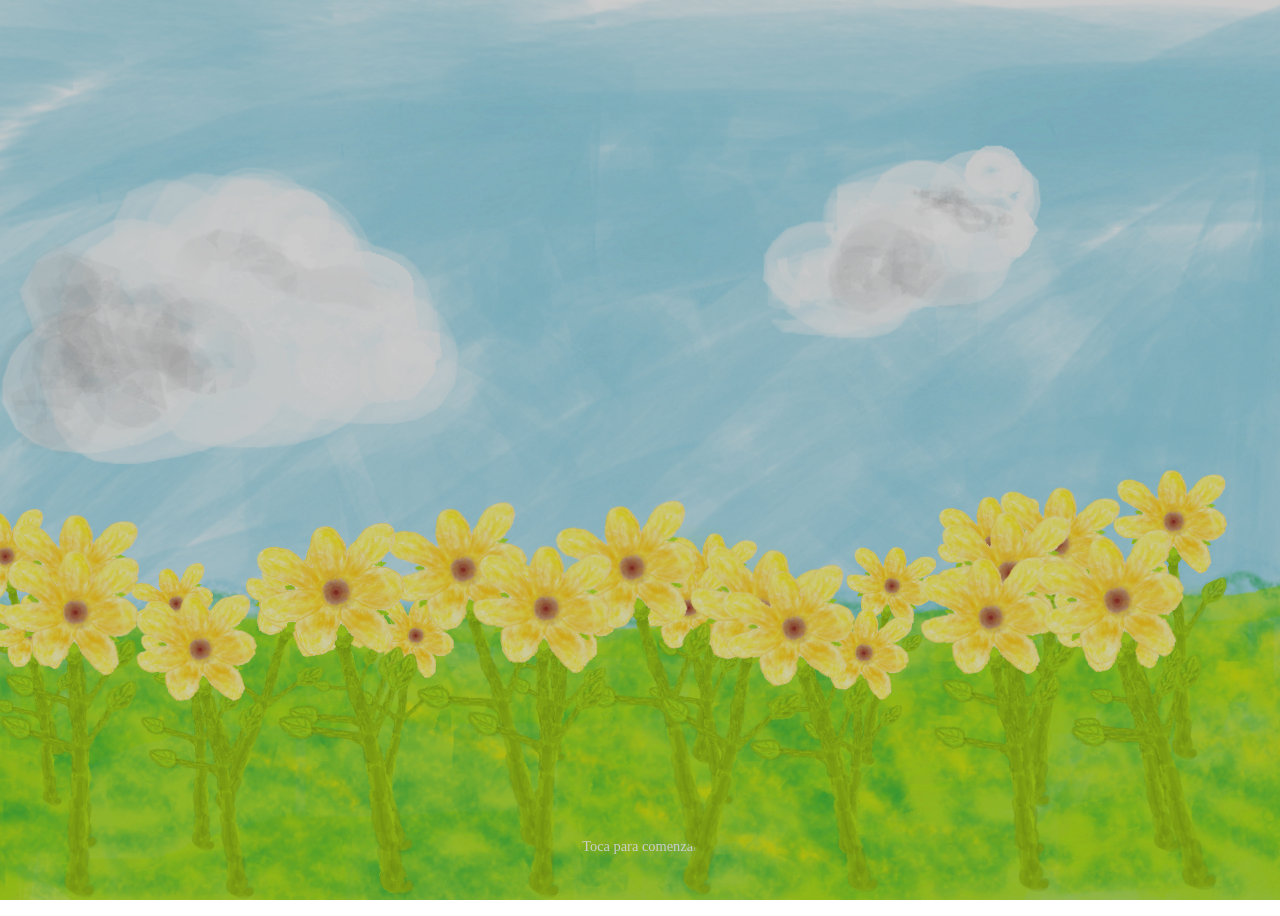
<file: index.html>
<!DOCTYPE html>
<html lang="es">
<head>
  <meta charset="UTF-8">
  <meta name="viewport" content="width=device-width, initial-scale=1.0">
  <title>Mi historia</title>
  <link rel="stylesheet" href="css/style.css">
  <script src="js/main.js" type="module"></script>
</head>
<body>
  <section id="escena-inicio" class="escena activa">
    <!-- Si el fondo crece en resolucion o se reemplaza por video, convendra definir dimensiones
         o una estrategia de carga para evitar un salto visual al abrir la escena. -->
    <img src="assets/fondoprueba.png" class="fondo" alt="" aria-hidden="true">
    
    <img src="assets/cats event/01_33.png" class="gato gato-intermedio" alt="Continuar" role="button" tabindex="0" data-transition-cat data-cat-role="intermediate">
    <img src="assets/cats event/01_38.png" class="gato gato-final" alt="" aria-hidden="true" data-cat-role="final">

    <!-- flores van aquí, día 2 -->
    <div id="campo-flores" aria-hidden="true"></div>

    <p class="aviso-inicio">Toca para comenzar</p>
  </section>

  <section id="escena-carta" class="escena">
    <div class="carta">
      <h4 class="titulo-carta">Algo</h4>
      <p class="texto-carta"></p>
    </div>
    <img src="assets/cats event/01_33.png" class="gato gato-intermedio" alt="Continuar" role="button" tabindex="0" data-transition-cat data-cat-role="intermediate">
    <img src="assets/cats event/01_38.png" class="gato gato-final" alt="" aria-hidden="true" data-cat-role="final">

    <!-- día 8 -->
  </section>

  <section id="escena-creditos" class="escena">
    <!-- día 12 -->
    <div class="creditos">
      <h2 class="titulo-creditos">Gracias por todo :3</h2>
      <!-- Al sumar imagenes o enlaces, conservar un unico elemento por credito: asi la entrada
           secuencial seguira siendo item por item. Los enlaces deben ser <a> reales (no <li>
           clicables) para teclado, foco y apertura segura de destinos externos. -->
      <ul class="lista-creditos" data-auto-align="alternate">
        <li class="item-credito item-credito-media" data-align="left">
          <img src="assets/credits items/idea base original.png" alt="Idea base original">
        </li>
        <li class="item-credito">Idea base original</li>
        <li class="item-credito item-credito-media" data-align="right">
          <img src="assets/credits items/primera flor.png" alt="Primera flor">
        </li>
        <li class="item-credito">Primera flor...</li>
        <li class="item-credito">si ya se esta fea</li>
        <li class="item-credito item-credito-media" data-align="left">
          <img src="assets/credits items/asi se veria.png" alt="Asi se veria">
        </li>
        <li class="item-credito">Asi se hubiera visto sin limitaciones de codigo</li>
        <li class="item-credito item-credito-media" data-align="right">
          <img src="assets/credits items/unu.jfif" alt="unu">
        </li>
        <li class="item-credito">hubiera estado mejor un canva para esto qwq</li>
        <li class="item-credito item-credito-media" data-align="right">
          <img src="assets/credits items/sayori.jpg" alt="Sayori">
        </li>
        <li class="item-credito">Pero me esforce ok, aunque no parezca qwq</li>
        <li class="item-credito item-credito-media" data-align="left">
          <img src="assets/credits items/asi era.png" alt="Asi era">
        </li>
        <li class="item-credito">Me gusta la flor que dibuje :p ...</li>
        <li class="item-credito">no le hagas bulling a mi flor qwq</li>
        <li class="item-credito">en fin, todo tiene un final</li>
        <li class="item-credito">incluso los finales tienen finales</li>
        <li class="item-credito">...</li>
        <li class="item-credito">...</li>
        <li class="item-credito">y este es ya el final del final</li>
        <li class="item-credito">Te gusto?</li>
        <li class="item-credito">...</li>
        <li class="item-credito">Zorra productions</li>
        <li class="item-credito">Dibujado con Paint</li>
        <li class="item-credito"><a href="https://music.youtube.com" target="_blank" rel="noopener noreferrer">Sonido disponible aqui, tocame</a></li>
        <li class="item-credito">Siempre hay algo de lo que estar agradecido, y ...</li>
        <li class="item-credito">para mi tu compañia es algo de lo que estare agradecido...</li>
        <li class="item-credito">para el resto de mi vida </li>
      </ul>
    </div>
    <!-- Si la lista incorpora multimedia alta, este boton puede competir por espacio con el
         ultimo credito en movil; la solucion futura debe preservar el orden de revelado. -->
    <button id="btn-final" type="button" onclick="location.href='ludovico.html'">Finalizar</button>
  </section>

  <!-- Los audios se descargan aparte del peso visual: al agregar pistas, decidir cuales se
       precargan para no retrasar el primer toque ni acumular memoria en dispositivos modestos. -->
  <audio id="audio-fondo" src="assets/audio/vientito.mp3" loop></audio>
  <audio id="audio-creditos" src="assets/audio/creditos.mp3" loop></audio>
  <audio id="audio-gato" src="assets/audio/click sound gato.mp3" preload="metadata"></audio>
</body>
</html>
</file>
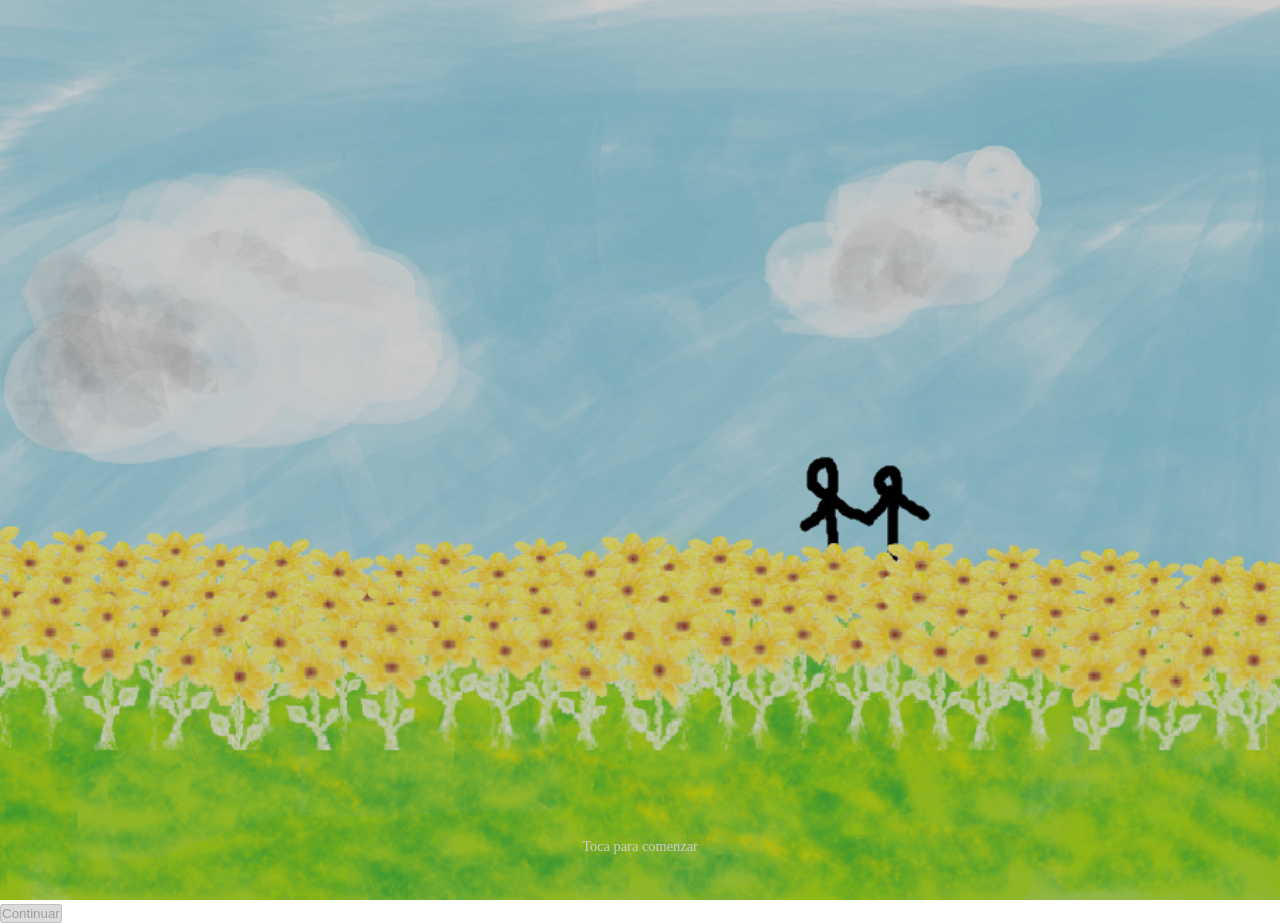
<file: ludovico.html>
<!DOCTYPE html>
<html lang="es">
<head>
  <meta charset="UTF-8">
  <meta name="viewport" content="width=device-width, initial-scale=1.0">
  <title>Mi historia</title>
  <link rel="stylesheet" href="css/style.css">
  <script src="js/main.js" defer></script>
</head>
<body>
  <section id="escena-inicio" class="escena activa">
    <img src="assets/fondo.png" class="fondo" alt="" aria-hidden="true">
    <button id="btn-continuar" type="button" disabled>Continuar</button>

    <!-- flores van aquí, día 2 -->
    <div id="campo-flores" aria-hidden="true"></div>

    <p class="aviso-inicio">Toca para comenzar</p>
  </section>

  <section id="escena-carta" class="escena">
    <div class="carta">
      <h4 class="titulo-carta">Algo</h4>
      <p class="texto-carta"></p>
      <button id="btn-cerrar-carta" class="btn-qwq" type="button" disabled>Cerrar</button>
    </div>

    <!-- día 8 -->
  </section>

  <audio id="audio-fondo" src="assets/audio/vientito.mp3" loop></audio>
</body>
</html>
</file>
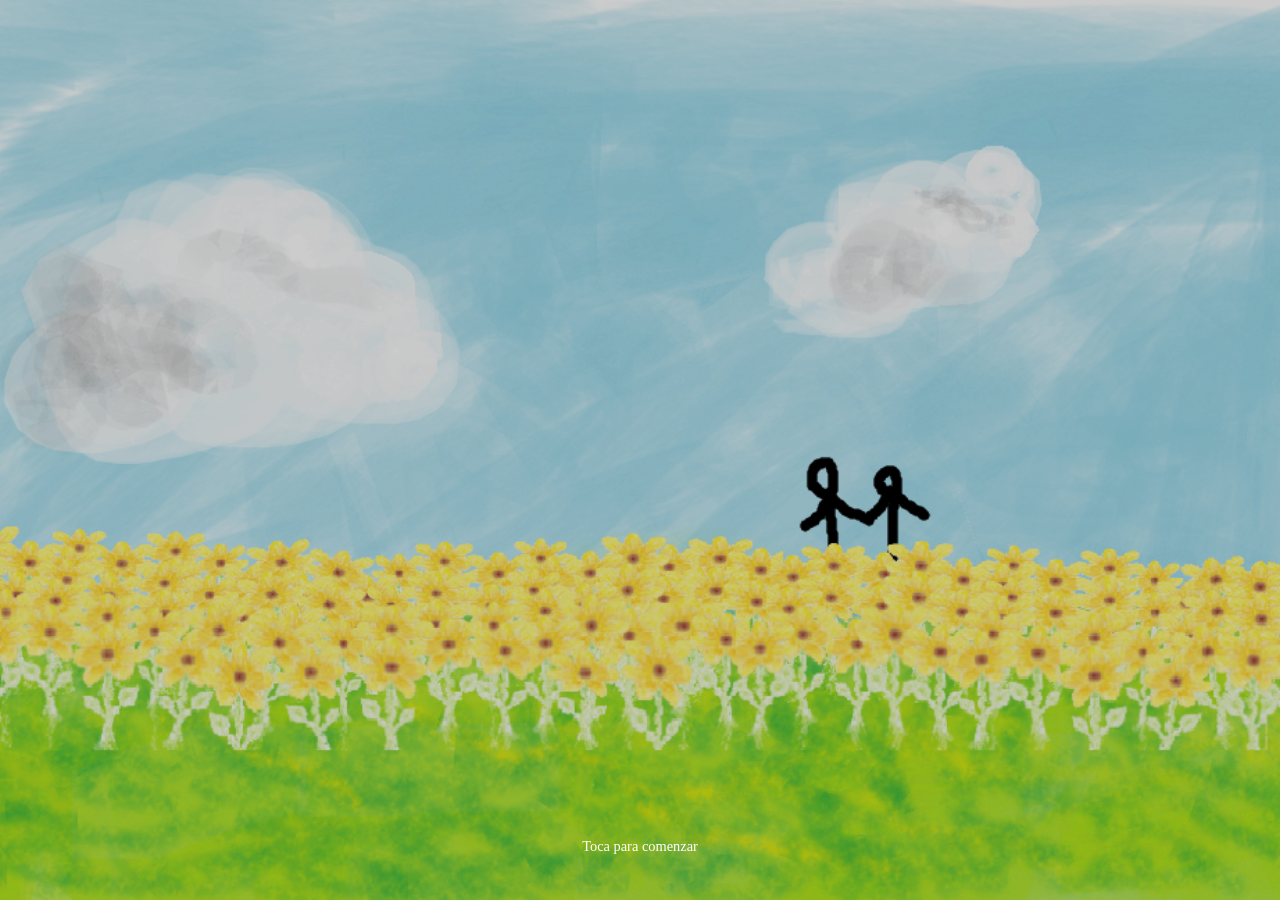
<file: main.html>
<!DOCTYPE html>
<html lang="es">
<head>
  <meta charset="UTF-8">
  <meta name="viewport" content="width=device-width, initial-scale=1.0">
  <title>Mi historia</title>
  <link rel="stylesheet" href="css/style.css">
</head>
<body>

  <section id="escena-inicio" class="escena activa">
    <img src="assets/fondo.png" class="fondo" alt="">
    <!-- flores van aquí, día 2 -->
    <div id="campo-flores"></div>  
  </section>

  <section id="escena-carta" class="escena">
    <h1>Aqui habrá una carta waaza</h1>
    <!-- día 8 -->
  </section>

  <section id="escena-creditos" class="escena">
    <!-- día 12 -->
  </section>

  <audio id="audio-fondo" src="assets/audio/vientito.mp3" loop></audio>

  <p class="aviso-inicio">Toca para comenzar</p>

  <script src="js/main.js"></script>
</body>
</html>
</file>
<file: css/style.css>
* {
  box-sizing: border-box;
  margin: 0;
  padding: 0;
}

body {
  width: 100vw;
  height: 100vh;
  overflow: hidden;
}

/* Escenas */
.escena {
  position: absolute;
  inset: 0;
  opacity: 0;
  visibility: hidden;
  transition: opacity 1.2s ease-in-out, filter 1.2s ease-in-out;
  pointer-events: none;
  /* Con imagenes grandes o video, animar filter puede requerir una capa compuesta costosa.
     Antes de sumar multimedia conviene medirlo en movil; una capa oscura independiente suele
     escalar mejor sin cambiar el ritmo de la transicion. */
  filter: brightness(var(--brillo-activo));
}

.escena.activa {
  background: var(--background-color);
  opacity: 1;
  visibility: visible;
  pointer-events: auto;
  transition-delay: 0.5s;
}

#escena-inicio {
  --brillo-activo: 0.8;
  animation: aparecer-escena 1s ease forwards;
}

#escena-carta {
  --brillo-activo: 1;
  --background-color: #f7ecd9;
}

#escena-creditos {
  --brillo-activo: 0.8;
  --background-color: #000;
}

.fondo {
  width: 100%;
  height: 100%;
  object-fit: cover;
}

/* Inicio */
.aviso-inicio {
  position: absolute;
  bottom: 5%;
  width: 100%;
  color: white;
  font-size: 0.9rem;
  text-align: center;
  animation: parpadeo 2s ease-in-out infinite;
}

.gato{
  opacity: 0;
  visibility: hidden;
  position: absolute;
  bottom: 0;
  left: 50%;
  width: clamp(150px, 20vw, 300px);
  transform: translateX(-50%);
  transition: opacity 0.45s ease, visibility 0.45s ease, filter 0.25s ease, transform 0.25s ease;
  user-select: none;
  pointer-events: none;
  z-index: 8;
  will-change: opacity, transform, filter;
}

.gato-visible {
  opacity: 1;
  visibility: visible;
}

.gato-intermedio {
  cursor: pointer;
}

.gato-intermedio.gato-visible {
  pointer-events: auto;
  cursor: pointer;
  filter: brightness(1.02) drop-shadow(0 0 10px rgba(255, 214, 136, 0.18));
  animation: respirar-gato 1.7s ease-in-out infinite;
}

.gato-intermedio:hover,
.gato-intermedio:focus-visible {
  filter: brightness(1.18) drop-shadow(0 0 14px rgba(255, 210, 127, 0.85));
  outline: none;
}

.gato-intermedio:focus-visible {
  filter: brightness(1.2) drop-shadow(0 0 14px rgba(255, 210, 127, 0.95));
}

.gato-intermedio[aria-disabled="true"] {
  pointer-events: none;
}

.gato-oculto {
  opacity: 0;
  visibility: hidden;
  pointer-events: none;
}

.gato-final {
  z-index: 20;
  pointer-events: none;
  transform-origin: bottom center;
  opacity: 0;
  visibility: hidden;
}

.gato-final.gato-visible {
  opacity: 1;
  visibility: visible;
}

.gato-final.gato-transicionando {
  animation: gato-llena-pantalla var(--cat-transition-duration, 1.8s) ease-in forwards;
}


/* Flores 

La parte que tiene mas logica probablemente
*/
.clima-elemento {
  position: absolute;
  top: clamp(55%, var(--top-calculado, 50%), 100%);
  width: 8vmin;
  z-index: 2;
  transform-origin: bottom center;
  transform: scale(var(--escala)) rotate(var(--rot-base));
  animation: viento-flor 4s ease-in-out infinite;
}

/* Carta
sentimentalismo, y mas cosas de ese tipo 
*/
.carta {
  position: absolute;
  top: 50%;
  left: 50%;
  width: clamp(320px, 50vw, 650px);
  /* max-width depende de la altura: en movil apaisado puede estrechar mas de lo esperado.
     Al cerrar la solucion movil, usar limites por ancho y espacio seguro, sin alterar el
     revelado palabra por palabra del contenido. */
  max-width: 80vh;
  max-height: 70vh;
  padding: 3rem 2rem;
  overflow-y: auto;
  background: var(--background-color);
  border-radius: 4px;
  box-shadow: 0 10px 30px rgba(0, 0, 0, 0.4);
  opacity: 0;
  transform: translate(-50%, -50%);
  scroll-behavior: smooth;
}

#escena-carta.activa .carta{
  animation: aparecer-carta 1.2s ease-out forwards;
  animation-delay: 0.5s;
}

.titulo-carta {
  font-size: 1.5rem;
  margin-bottom: 1rem;
  text-align: center;
}

.texto-carta {
  font-size: clamp(0.9rem, 2.5vw, 1.3rem);
  line-height: 1.6;
  text-align: center;
}

.texto-carta span {
  display: inline-block;
  opacity: 0;
}

#escena-carta.activa .texto-carta span {
  /* Esta regla es parte del ritmo de la carta. Cualquier futura optimizacion debe mantener
     un delay por palabra; cambiarlo a una animacion del parrafo volveria el regalo estatico. */
  animation-delay: calc(var(--index) * 0.05s);
  animation: aparecer-palabra 0.5s ease forwards;
}
.btn-qwq {
  position: absolute;
  top: 1rem;
  right: 1rem;
  padding: 0.5rem 1rem;
  border: none;
  border-radius: 5px;
  background-color: #ff4d4d;
  color: white;
  cursor: pointer;
  opacity: 0;
  animation: aparecer-boton-carta 0.5s ease forwards;
}

.carta-desaparece {
  animation: carta-desaparece 1.2s ease forwards;
}

/* Créditos
   cosas y cosas wawawawa
*/
.creditos {
  position: absolute;
  inset: 0;
  display: flex;
  flex-direction: column;
  align-items: center;
  justify-content: flex-start;
  gap: 1.5rem;
  padding: min(8vh, 4rem) clamp(1rem, 4vw, 4rem) 18vh;
  color: white;
  text-align: center;
  overflow-y: auto;
  overscroll-behavior: contain;
  scroll-behavior: smooth;
  /* Si los items ganan imagenes, enlaces o descripciones, definir un alto util y scroll
     contenido dentro de esta escena; el body permanece bloqueado a proposito. */
}

.lista-creditos {
  display: flex;
  flex-direction: column;
  align-items: center;
  width: min(88vw, 860px);
  gap: 1rem;
  list-style: none;
}

.titulo-creditos,
.item-credito {
  font-size: clamp(0.9rem, 2.5vw, 1.2rem);
  opacity: 0;
  cursor: pointer;
  transition: transform 0.3s ease, color 0.3s ease;
  /* Cuando un credito sea enlace, su estado de foco debe recibir el mismo cuidado que :hover.
     cursor:pointer por si solo no expresa interactividad a teclado. */
}

.item-credito {
  display: flex;
  justify-content: center;
  width: 100%;
  max-width: 760px;
  line-height: 1.4;
}

.item-credito a {
  color: inherit;
  text-decoration: underline;
  text-underline-offset: 0.22em;
}

.item-credito-media {
  cursor: default;
}

.item-credito-media[data-align="left"] {
  justify-content: flex-start;
}

.item-credito-media[data-align="right"] {
  justify-content: flex-end;
}

.item-credito-media img {
  display: block;
  max-width: min(72vw, 520px);
  max-height: min(38vh, 360px);
  width: auto;
  height: auto;
  object-fit: contain;
  border-radius: 6px;
}

.item-credito:hover {
  transform: scale(1.04);
  color: #ffd27f;
}

.item-credito-media:hover {
  transform: none;
}

.item-credito-media:hover img {
  transform: scale(1.02);
  transition: transform 0.3s ease;
}

#escena-creditos.activa .titulo-creditos,
#escena-creditos.activa .item-credito {
  opacity: 0;
  animation: aparecer-credito 0.6s ease forwards;
}

.particula {
  position: fixed;
  width: 6px;
  height: 6px;
  background: #ffd27f;
  border-radius: 50%;
  pointer-events: none;
  animation: dispersar 0.8s ease-out forwards;
  /* Diez nodos por toque son livianos hoy, pero una galeria o muchos enlaces multiplicarian
     creaciones y temporizadores. Mantener un limite por interaccion o reutilizar nodos sera
     conveniente si los creditos se vuelven muy interactivos. */
}

#btn-final {
  display: flex;
  justify-content: center;
  align-items: center;
  bottom: 10%;
  left: 50%;
  position: absolute;
  z-index: 20;
  
  padding: 1rem 2rem;
  border: none;
  border-radius: 5px;
  background-color: #b700ff;
  color: white;
  font-size: 1rem;
  cursor: pointer;
  opacity: 0;
  filter: brightness(0.8);
  transform: translateX(-50%);
  animation: aparecer-boton-inicio 0.9s ease forwards;
  animation-delay: 2s;
}

/* Animaciones:
   wiwiwiwiwiwiiwi 
*/
@keyframes aparecer-escena {
  from { opacity: 0; }
  to { opacity: 1; }
}

@keyframes aparecer-boton-inicio {
  from { opacity: 0; filter: brightness(0.8); }
  to { opacity: 1; filter: brightness(1); }
}

@keyframes respirar-gato {
  0%, 100% { transform: translateX(-50%) translateY(0) scale(1); }
  50% { transform: translateX(-50%) translateY(-8px) scale(1.04); }
}

@keyframes gato-llena-pantalla {
  0% {
    opacity: 0;
    width: clamp(150px, 20vw, 300px);
    transform: translateX(-50%) translateY(0) scale(0.85);
  }
  18% {
    opacity: 1;
  }
  100% {
    opacity: 1;
    width: 120vmax;
    transform: translateX(-50%) translateY(10%) scale(1);
  }
}

@keyframes aparecer-boton-carta {
  from { opacity: 0; transform: translateY(-10px); }
  to { opacity: 1; transform: translateY(0); }
}

@keyframes parpadeo {
  0%, 100% { opacity: 0.3; }
  50% { opacity: 1; }
}

@keyframes viento-flor {
  0%, 100% { transform: scale(var(--escala)) rotate(var(--rot-base)); }
  50% { transform: scale(var(--escala)) rotate(calc(var(--rot-base) + 4deg)); }
}

@keyframes aparecer-carta {
  0% { opacity: 0; transform: translate(-50%, -50%) scale(0.8) rotate(-3deg); }
  60% { opacity: 1; transform: translate(-50%, -50%) scale(1.03) rotate(1deg); }
  100% { opacity: 1; transform: translate(-50%, -50%) scale(1) rotate(0deg); }
}

@keyframes aparecer-palabra {
  from { opacity: 0; transform: translateY(5px); }
  to { opacity: 1; transform: translateY(0); }
}

@keyframes carta-desaparece {
  0% { opacity: 1; transform: translate(-50%, -50%) scale(1) rotate(0deg); filter: brightness(1); }
  40% { opacity: 1; transform: translate(-50%, -50%) scale(1.03) rotate(1deg); filter: brightness(0.8); }
  60% { opacity: 1; transform: translate(-50%, -50%) scale(1.03) rotate(-1deg); filter: brightness(0.6); }
  80% { opacity: 1; transform: translate(-50%, -50%) scale(1.03) rotate(1deg); filter: brightness(0.4); }
  100% { opacity: 0; transform: translate(-50%, -50%); filter: brightness(0); }
}

@keyframes aparecer-credito {
  from { opacity: 0; transform: translateY(10px); }
  to { opacity: 1; transform: translateY(0); }
}

@keyframes dispersar {
  to {
    transform: translate(calc(-40px + 80px * var(--rand, 0.5)), -40px);
    opacity: 0;
  }
}

/*
Accesibilidad
*/

@media (max-width: 600px) {
  .item-credito {
    font-size: 1rem; /* fuerza un tamaño fijo en pantallas chicas, si clamp no basta */
  }

  .btn-qwq {
    padding: 0.7rem 1.4rem; /* botones un poco más chicos en celular */
  }

  .lista-creditos {
    width: min(92vw, 520px);
  }

  .item-credito-media,
  .item-credito-media[data-align="left"],
  .item-credito-media[data-align="right"] {
    justify-content: center;
  }

  .item-credito-media img {
    max-width: 82vw;
    max-height: 34vh;
  }
}

html, body {
  height: 100dvh; /* dvh = "dynamic viewport height", se ajusta solo al espacio real visible */
  /* Revisar tambien env(safe-area-inset-*) en telefonos con recortes; los controles cercanos
     al borde pueden perder comodidad aunque la altura dinamica sea correcta. */
  overflow: hidden;
}

.escena {
  height: 100dvh; /* reemplaza cualquier 100vh que tengas */
}

.fondo {
  object-fit: cover;
  object-position: center center; /* default: recorta parejo de los 4 lados */
}

@media (max-width: 600px) and (orientation: portrait) {
  .fondo {
    object-position: 30% top; /* ajusta hasta que la casa quede centrada en vertical */
  }

  .clima-elemento {
    display: none; /* opcional: oculta capas de flores que solo aportan profundidad en horizontal */
  }

  .clima-elemento:nth-child(-n+20) {
    /* Este limite depende del orden de insercion. Si se agregan capas o tipos de elementos,
       convendra basarlo en data-layer para conservar la profundidad visual con menos trabajo. */
    display: block; /* pero muestra las primeras N (las más cercanas al frente, presumiblemente) */
  }
}
</file>
